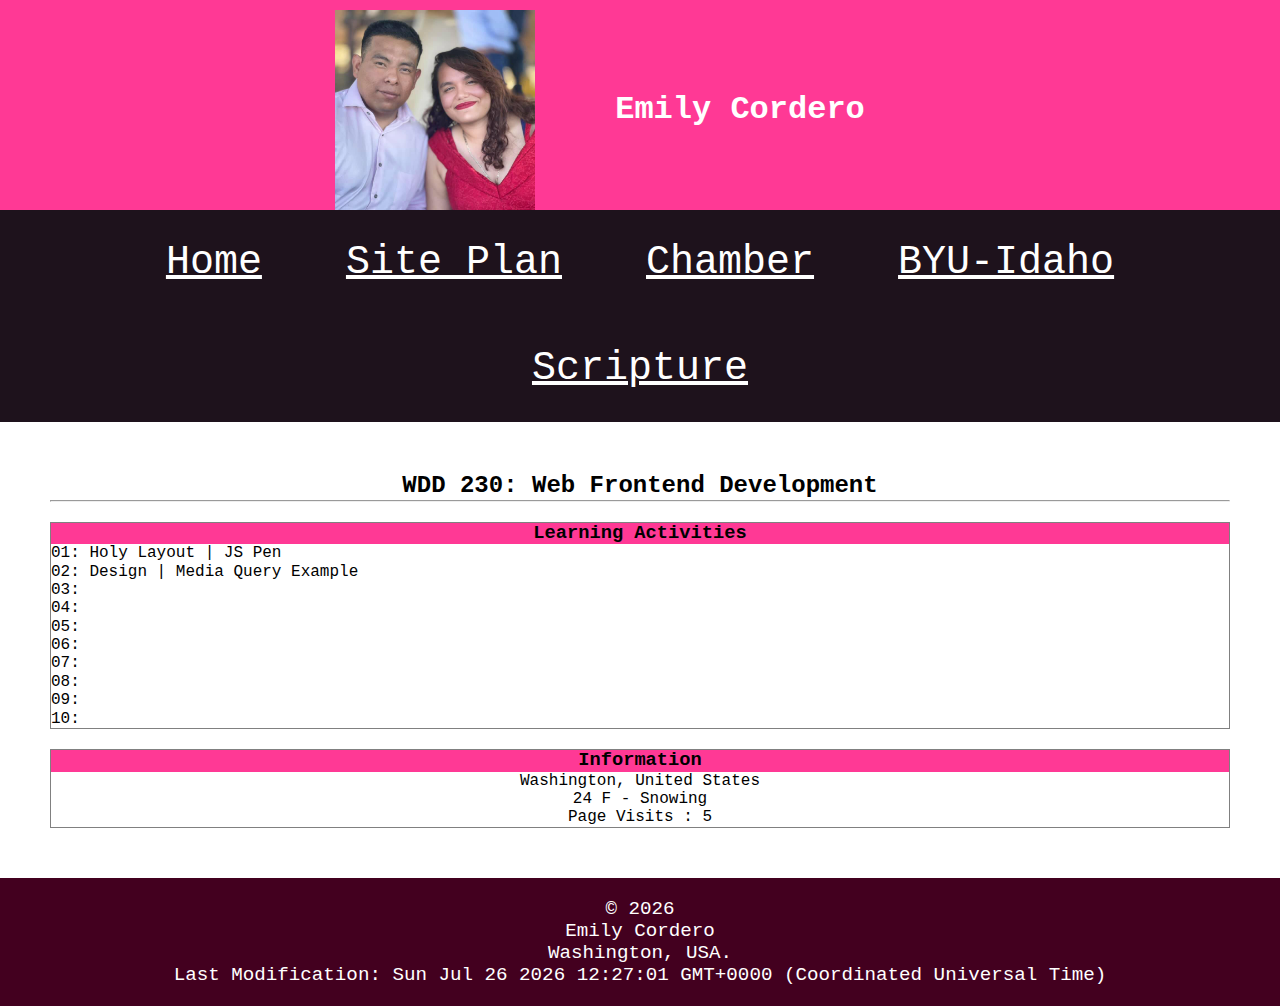
<file: index.html>
<!DOCTYPE html>
<html lang="en-US">
    <head>
        <meta charset="utf-8">
        <meta author="Emily Cordero">
        <meta property="og:title" content="Web Frontend Development">
        <meta property="og:type" content="website">
        <meta property="og:url" content="https://emilycordero.github.io/wdd230/">
        <meta property="og:image" content="https://ia.media-imdb.com/images/rock.jpg">
        <meta name="twitter:card" content="summary_large_image">
        <title>Emily Cordero - WDD 230 - Web Frontend Development</title>
        <meta name="description" content="Welcome to WDD 230 - Web Frontend Development course assignment portal of Emily Cordero.">
        <meta name="viewport" content="width=device-width, initial-scale=1">
        <link rel="stylesheet" href="styles/normalize.css">
        <link rel="stylesheet" href="styles/base.css">
        <link rel="stylesheet" href="styles/larger.css">        
        <link rel="icon" href="images/favicon.ico">
    </head>
    <body>
        <header>
            <img title="picture" src="images/ecpicture.jpg" alt="Emily Cordero's Picture">
            <h1>Emily Cordero</h1>
        </header>
        <nav>
            <a href="#">Home</a>
            <a href="lesson03/chamber-site-plan.html">Site Plan</a>
            <a href="#">Chamber</a>
            <a href="https://www.byui.edu/" target="_blank">BYU-Idaho</a>
            <a href="https://www.churchofjesuschrist.org/study/scriptures/ot/job/42?lang=eng&id=p2#p2">Scripture</a>
        </nav>
        <main>
            <h2>WDD 230: Web Frontend Development</h2>
            <hr>
            <section class="card">
                <h3>Learning Activities</h3>
                <ul>
                    <li>01: <a href="https://codepen.io/emilycordero/pen/poYPaXr">Holy Layout</a> | <a href="https://codepen.io/emilycordero/pen/eYXWVqM">JS Pen</a></li>
                    <li>02: <a href="http://emilycordero.github.io/wdd230/lesson02/design.html">Design</a> | <a href="http://emilycordero.github.io/wdd230/lesson02/media-query.html">Media Query Example</a></li>
                    <li>03: </li>
                    <li>04: </li>
                    <li>05: </li>
                    <li>06: </li>
                    <li>07: </li>
                    <li>08: </li>
                    <li>09: </li>
                    <li>10: </li>
                </ul>
            </section>
            <section class="card">
                <h3>Information</h3>
                <p>Washington, United States</p>
                <p>24 F - Snowing</p>
                <p>Page Visits : 5</p>
                
            </section>
        </main>
        <footer>
            <p>&copy; <span id="year"></span></p>
            <p>Emily Cordero</p>
            <p>Washington, USA.</p>
            <p>Last Modification: <span id="lastModified"></span></p>
        </footer>
        <script src="scripts/getdates.js"></script>
    </body>
</html>
</file>
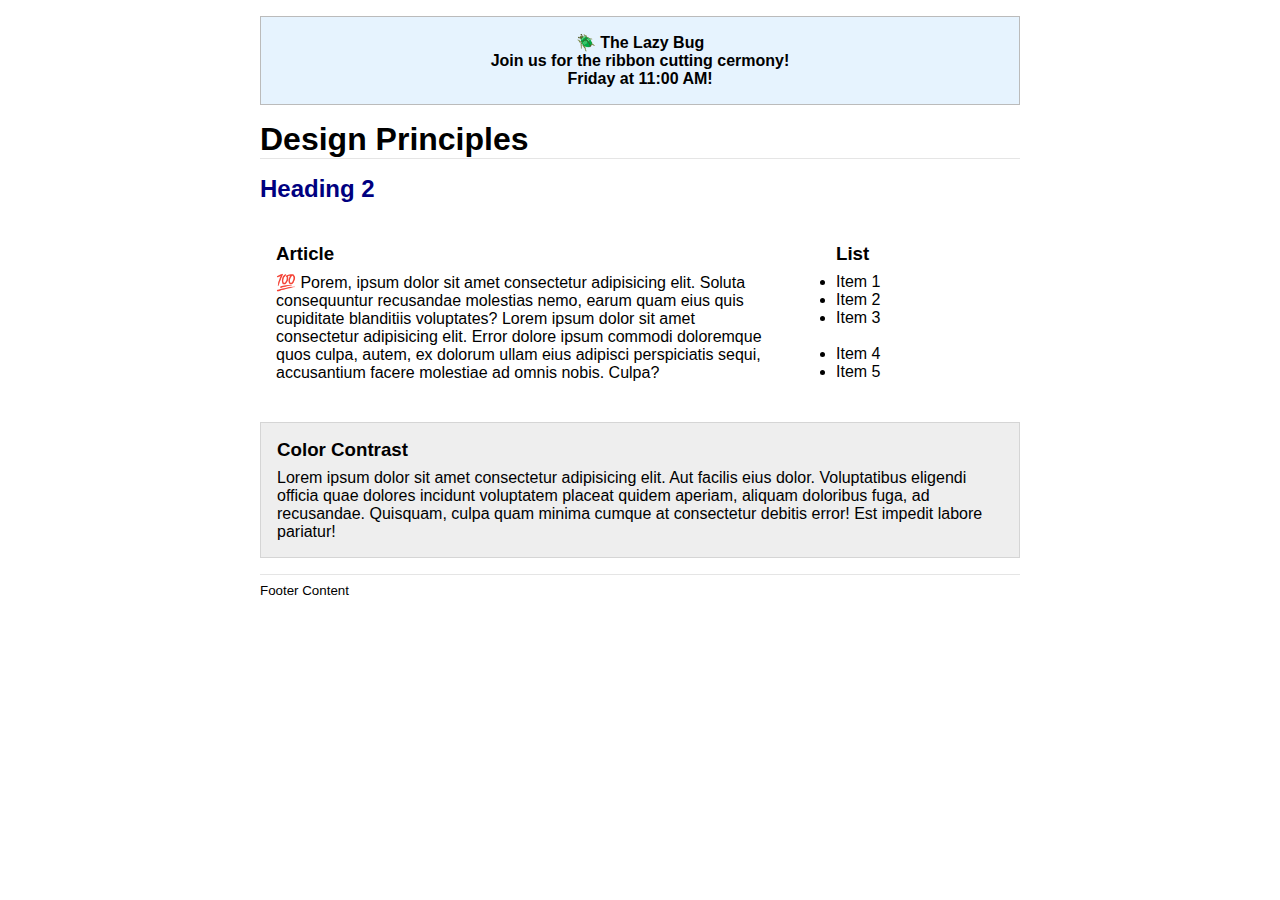
<file: lesson02/design.html>
<!DOCTYPE html>
<html lang="en">
<head>
    <meta charset="UTF-8">
    <meta name="viewport" content="width=device-width, initial-scale=1.0">
    <title>Document</title>
    <link rel="stylesheet" href="styles/design.css">
</head>
<body>
    <header>
        <div class="banner" direction="right">🪲 The Lazy Bug<br>Join us for the ribbon cutting cermony!<br>Friday at 11:00 AM!</div>
        <h1>Design Principles</h1>
    </header>
    <main>
        <h2>Heading 2</h2>
        <section>
            <h3>Article</h3>
            <article>
                <p>💯 Porem, ipsum dolor sit amet consectetur adipisicing elit. Soluta consequuntur recusandae molestias nemo, earum quam eius quis cupiditate blanditiis voluptates? Lorem ipsum dolor sit amet consectetur adipisicing elit. Error dolore ipsum commodi doloremque quos culpa, autem, ex dolorum ullam eius adipisci perspiciatis sequi, accusantium facere molestiae ad omnis nobis. Culpa?</p>
            </article>
        </section>
        <section>
            <h3>List</h3>
            <ul>
                <li>Item 1</li>
                <li>Item 2</li>
                <li>Item 3<br><br></li>
                <li>Item 4</li>
                <li>Item 5</li>
            </ul>
        </section>
        <div class="callout">
            <h3>Color Contrast</h3>
            <p>Lorem ipsum dolor sit amet consectetur adipisicing elit. Aut facilis eius dolor. Voluptatibus eligendi officia quae dolores incidunt voluptatem placeat quidem aperiam, aliquam doloribus fuga, ad recusandae. Quisquam, culpa quam minima cumque at consectetur debitis error! Est impedit labore pariatur!</p>
        </div>
    </main>
    <footer>
        Footer Content
    </footer>
</body>
</html>
</file>
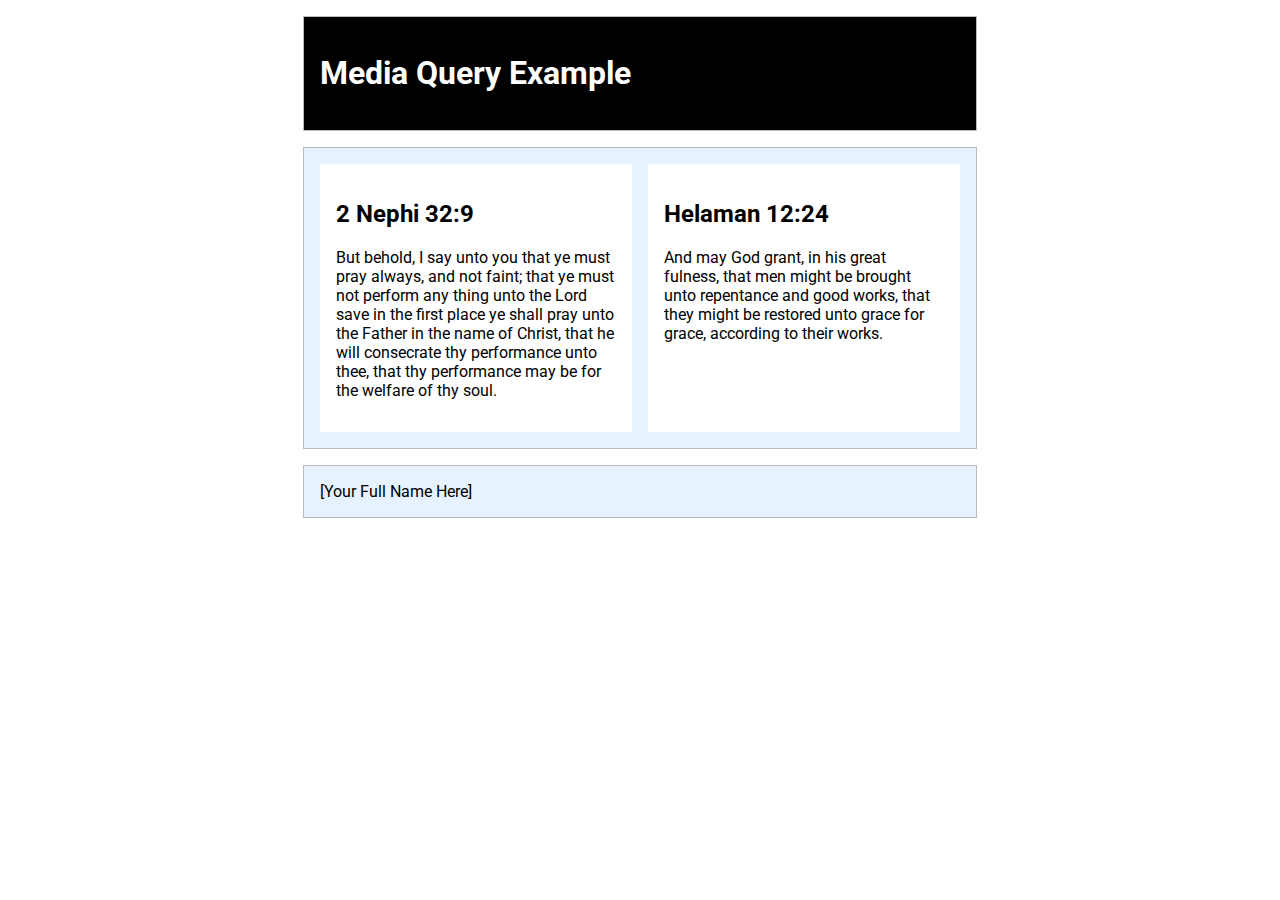
<file: lesson02/media-query.html>
<!DOCTYPE html>
<html lang="en">
<head>
        <meta charset="utf-8">
        <meta name="viewport" content="width=device-width, initial-scale=1.0">
        <title>WDD 230 - Media Query Example</title>
        <meta name="description" content="Media query learning activity example page.">
        <meta name="author" content="Emily Cordero">
        <link rel="preconnect" href="https://fonts.googleapis.com">
        <link rel="preconnect" href="https://fonts.gstatic.com" crossorigin>
        <link href="https://fonts.googleapis.com/css2?family=Roboto&display=swap" rel="stylesheet">
        <link rel="stylesheet" href="styles/media-query.css">
        <link rel="stylesheet" href="styles/media-query-large.css">
</head>
<body>
    <header>
        <h1>Media Query Example</h1>
      </header>
      <main>
        <section>
          <h2>2 Nephi 32:9</h2>
          <p>But behold, I say unto you that ye must pray always, and not faint; that ye must not perform any thing unto the Lord save in the first place ye shall pray unto the Father in the name of Christ, that he will consecrate thy performance unto thee, that thy performance may be for the welfare of thy soul.</p>
        </section>
        <section>
          <h2>Helaman 12:24</h2>
          <p>And may God grant, in his great fulness, that men might be brought unto repentance and good works, that they might be restored unto grace for grace, according to their works.</p>
        </section>
      </main>
      <footer>
        [Your Full Name Here]
      </footer>
</body>
</html>
</file>
<file: styles/base.css>
* {
    margin: 0;
    padding: 0;
    box-sizing: border-box;
}
body {
    font-family: 'Courier New', Courier, monospace;
}

/*Mobile*/
header {
    background: rgb(255, 57, 149);
    display: flex;
    align-items: center;
    justify-content: center;
    text-align: center;
    padding-top: 10px;
    position: relative;
}

header img {
    max-width: 200px;
}
header h1 {
    font-family: 'Courier New', Courier, monospace;
    position: sticky;
    font-size: 2rem;
    display: inline-flex;
    justify-content: center;
    padding: 10px 80px;
    color: rgb(255, 255, 255);
}

nav {
    
    font-size: 40px;
    text-align: center;
    list-style: none;
    background-color: rgb(30, 18, 28);
}
nav a {
    display: block;
    padding: 10px;
    color:white;
}
nav a:hover {
    color: rgb(255, 157, 177);
}

main {
    display: block;
    text-align: center;
    margin: 50px;
}
section {
    border: 1px solid gray;
    margin-top: 20px;
}
section .cards {
    display: grid;
    gap: 10px;
    grid-template-columns: 80px;
    grid-template-rows: 80px 80px;
} 
section h3 {
    background: rgb(255, 57, 149);
    margin: 0;
}
section a {
    color: black;
    text-decoration: none;
}
section a:hover {
    color: rgb(255, 42, 78);
}
section ul {
    list-style: none;
    text-align: left;
}

footer {
    text-align: center;
    background: rgb(67, 0, 31);
    padding: 20px;
    color: rgb(255, 255, 255);
    font-size: larger;
}

/* Larger View */
@media (min-width: 800px) {

    nav {
    
        font-size: 40px;
        text-align: center;
        list-style: none;
        background-color: rgb(30, 18, 28);
    }
    nav a {
        display: inline-block;
        padding: 30px;
        color:white;
    }
    nav a:hover {
        color: rgb(255, 157, 177);
    }
    nav ul {
        display: flex;
    }
    nav ul li {
        flex: 1 1 100%;
    }

    
}
</file>
<file: styles/larger.css>
/* Larger View */
@media (min-width: 640px) {
    nav ul {
        display: flex;
    }
    nav ul li {
        flex: 1 1 100%;
    }
    
}
</file>
<file: lesson02/styles/design.css>
* {
	box-sizing: border-box;
	margin: 0;
	padding: 0;
  }
  body {
  font-family: Roboto, helvetica, sans-serif;
  margin: 1rem;
  }
  
  header,
  main,
  footer {
	max-width: 760px;
	margin: 0 auto;
  }
  
  div.banner {
	border: 1px solid #bbb;
	padding: 1rem;
	background-color: rgb(230, 243, 254);
	font-weight: 700;
	   word-break: break-word;
	  text-align: center;
  }
  
  h1 {
	border-bottom: 1px solid rgba(0, 0, 0, 0.1);
	margin: 1rem 0;
  }
  
  main {
	display: grid;
	grid-template-columns: 1fr 200px;
	grid-gap: 1.5rem;
  }
  
  section {
	  padding: 1rem;
  }
  
  h2 {
	color: navy;
	grid-column: 1/3;
  }
  
  h3 {
	margin-bottom: .5rem;
  }
  
  
  .callout {
	border:1px solid rgba(0, 0, 0, 0.1);
	color: #000;
	background-color: #eee;
	grid-column: 1/3;
	padding: 1rem;
  }
  
  footer {
	margin-top: 1rem;
	border-top: 1px solid rgba(0, 0, 0, 0.1);
	padding: .5rem 0;
	font-size: smaller;
  }
</file>
<file: lesson02/styles/media-query.css>
body {
    font-family: 'Roboto', sans-serif;
  }
  
  header, main, footer {
    max-width: 640px;
    margin: 1rem auto;
    border: 1px solid #bbb;
    padding: 1rem;
    background-color: #e6f2ff;
  }
  
  main {
    display: grid;
    grid-template-columns: 1fr;
    grid-gap: 1rem;
  }
  
  section {
    padding: 1rem;
    background-color: #fff;
  }
</file>
<file: lesson02/styles/media-query-large.css>
@media screen and (min-width: 500px)
{
    header {
        background-color: black;
        color: white;
    }
    main {
        grid-template-columns: 1fr 1fr;
    }
}
</file>
